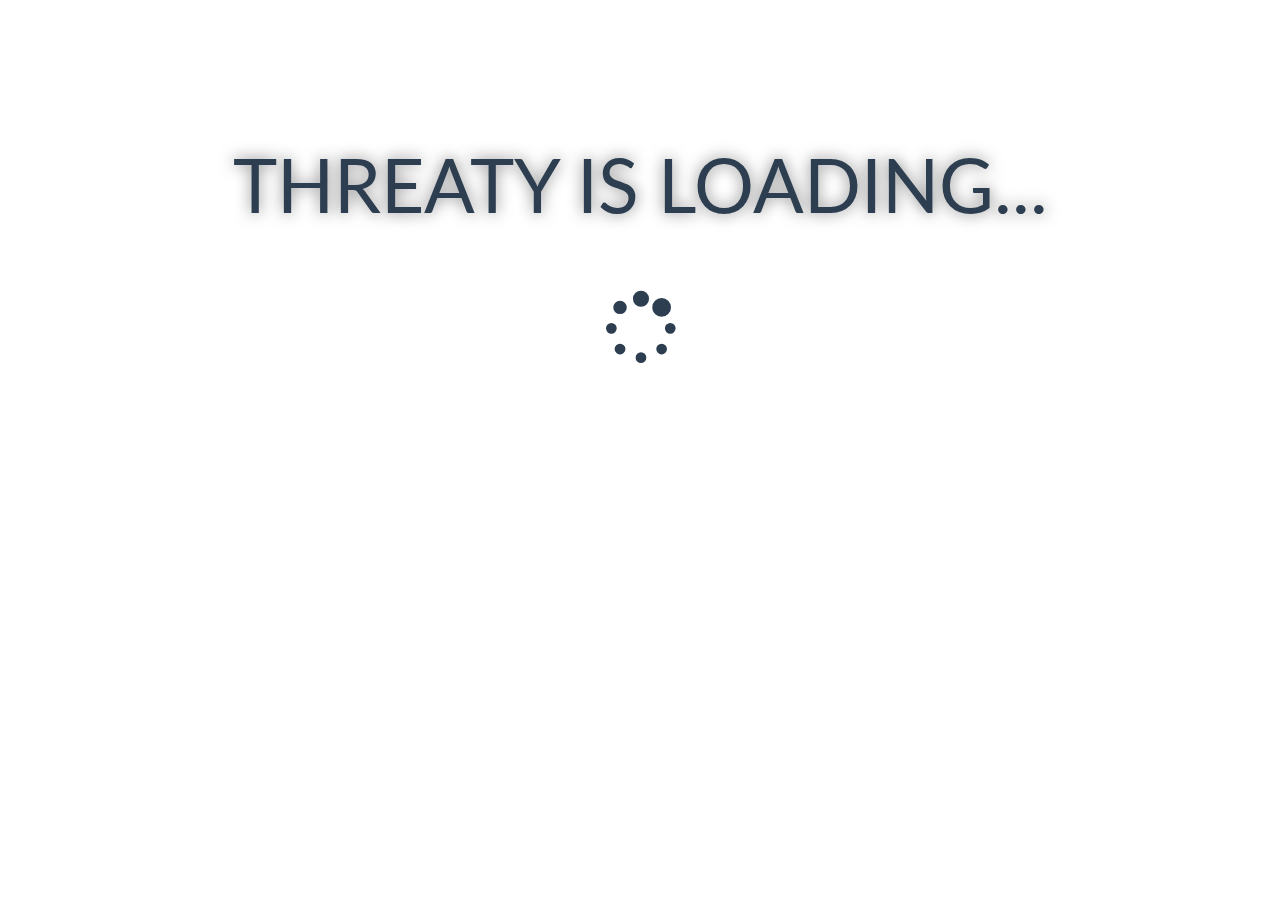
<file: Threaty/Threaty/index.html>
﻿<!DOCTYPE html>
<html>
<head>
    <title>Threaty</title>

    <meta charset="utf-8" />
    <meta http-equiv="X-UA-Compatible" content="IE=edge, chrome=1" />
    <meta name="apple-mobile-web-app-capable" content="yes" />
    <meta name="apple-mobile-web-app-status-bar-style" content="black" />
    <meta name="format-detection" content="telephone=no" />
    <meta name="viewport" content="width=device-width, initial-scale=1.0" />

    <link rel="apple-touch-startup-image" href="Content/images/ios-startup-image-landscape.png" media="(orientation:landscape)" />
    <link rel="apple-touch-startup-image" href="Content/images/ios-startup-image-portrait.png" media="(orientation:portrait)" />
    <link rel="apple-touch-icon" href="Content/images/icon.png" />




    <link rel="stylesheet" href="Content/bootstrap-flaty.min.css" />
    <link rel="stylesheet" href="Content/font-awesome.min.css" />
    <link rel="stylesheet" href="Content/ie10mobile.css" />
    <link rel="stylesheet" href="Content/durandal.css" />
    <link href="Content/toastr.min.css" rel="stylesheet" />
    <link rel="stylesheet" href="Content/app.css" />

    <script src="Scripts/jquery-1.9.1.js"></script>
    <!--<script src="Scripts/knockout-3.4.0.js"></script>
    <script src="Scripts/bootstrap.min.js"></script>-->
    <script src="Scripts/toastr.js"></script>
    <!--<script src="Scripts/text.js"></script>-->


    <script type="text/javascript">
        if (navigator.userAgent.match(/IEMobile\/10\.0/)) {
            var msViewportStyle = document.createElement("style");
            var mq = "@@-ms-viewport{width:auto!important}";
            msViewportStyle.appendChild(document.createTextNode(mq));
            document.getElementsByTagName("head")[0].appendChild(msViewportStyle);
        }
    </script>
</head>
<body>
    <div id="applicationHost">
        <div class="splash">
            <div class="message">
                Threaty is loading...
            </div>
            <i class="fa fa-spinner fa-spin"></i>
        </div>
    </div>

    <script src="Scripts/require.js" data-main="app/main"></script>
</body>
</html>
</file>
<file: Threaty/Threaty/Content/ie10mobile.css>
﻿@-webkit-viewport {
    width: device-width;
}

@-moz-viewport {
    width: device-width;
}

@-ms-viewport {
    width: device-width;
}

@-o-viewport {
    width: device-width;
}

@viewport {
    width: device-width;
}
</file>
<file: Threaty/Threaty/Content/durandal.css>
/*!
 * Durandal 2.1.0 Copyright (c) 2012 Blue Spire Consulting, Inc. All Rights Reserved.
 * Available via the MIT license.
 * see: http://durandaljs.com or https://github.com/BlueSpire/Durandal for details
 */

.modalBlockout {
    position: fixed;
    top: 0;
    left: 0;
    width: 100%;
    height: 100%;
    background: black;
    opacity: 0;

    pointer-events: auto;

    -webkit-backface-visibility: hidden;

    -webkit-transition: opacity 0.1s linear;
    -moz-transition: opacity 0.1s linear;
    -o-transition: opacity 0.1s linear;
    transition: opacity 0.1s linear;
}

.modalHost {
    top: 50%;
    left: 50%;
    position: fixed;
    opacity: 0;

    -webkit-backface-visibility: hidden;

    -webkit-transition: opacity 0.1s linear;
    -moz-transition: opacity 0.1s linear;
    -o-transition: opacity 0.1s linear;
    transition: opacity 0.1s linear;
}

.messageBox {
    min-width: 300px;
}

.durandal-view-404 {
    color: red;
    margin: 8px 0;
    padding: 8px;

    -webkit-box-shadow: 0 3px 7px rgba(0, 0, 0, 0.3);
    -moz-box-shadow: 0 3px 7px rgba(0, 0, 0, 0.3);
    box-shadow: 0 3px 7px rgba(0, 0, 0, 0.3);

    border: 1px solid #999;
    border: 1px solid rgba(0, 0, 0, 0.3);
    -webkit-border-radius: 6px;
    -moz-border-radius: 6px;
    border-radius: 6px;
}

@-webkit-keyframes fadeOut {
    0% {opacity: 1;}
    100% {opacity: 0;}
}

@-moz-keyframes fadeOut {
    0% {opacity: 1;}
    100% {opacity: 0;}
}

@-o-keyframes fadeOut {
    0% {opacity: 1;}
    100% {opacity: 0;}
}

@keyframes fadeOut {
    0% {opacity: 1;}
    100% {opacity: 0;}
}

.entrance-out {
    -webkit-animation-fill-mode:both;
    -moz-animation-fill-mode:both;
    -ms-animation-fill-mode:both;
    -o-animation-fill-mode:both;
    animation-fill-mode:both;
    -webkit-animation-duration:0.1s;
    -moz-animation-duration:0.1s;
    -ms-animation-duration:0.1s;
    -o-animation-duration:0.1s;
    animation-duration:0.1s;
    -webkit-animation-name: fadeOut;
    -moz-animation-name: fadeOut;
    -o-animation-name: fadeOut;
    animation-name: fadeOut;
}

@-webkit-keyframes slideInRight {
    0% {
        opacity: 0;
        -webkit-transform: translateX(20px);
    }

    100% {
        opacity: 1;
        -webkit-transform: translateX(0);
    }
}

@-moz-keyframes slideInRight {
    0% {
        opacity: 0;
        -moz-transform: translateX(20px);
    }

    100% {
        opacity: 1;
        -moz-transform: translateX(0);
    }
}

@-o-keyframes slideInRight {
    0% {
        opacity: 0;
        -o-transform: translateX(20px);
    }

    100% {
        opacity: 1;
        -o-transform: translateX(0);
    }
}

@keyframes slideInRight {
    0% {
        opacity: 0;
        transform: translateX(20px);
    }

    100% {
        opacity: 1;
        transform: translateX(0);
    }
}

.entrance-in {
    -webkit-animation-fill-mode:both;
    -moz-animation-fill-mode:both;
    -ms-animation-fill-mode:both;
    -o-animation-fill-mode:both;
    animation-fill-mode:both;
    -webkit-animation-duration:0.5s;
    -moz-animation-duration:0.5s;
    -ms-animation-duration:0.5s;
    -o-animation-duration:0.5s;
    animation-duration:0.5s;
    -webkit-animation-name: slideInRight;
    -moz-animation-name: slideInRight;
    -o-animation-name: slideInRight;
    animation-name: slideInRight;
}

@-webkit-keyframes fadeIn {
    0% {opacity: 0;}
    100% {opacity: 1;}
}

@-moz-keyframes fadeIn {
    0% {opacity: 0;}
    100% {opacity: 1;}
}

@-o-keyframes fadeIn {
    0% {opacity: 0;}
    100% {opacity: 1;}
}

@keyframes fadeIn {
    0% {opacity: 0;}
    100% {opacity: 1;}
}

.entrance-in-fade {
    -webkit-animation-fill-mode:both;
    -moz-animation-fill-mode:both;
    -ms-animation-fill-mode:both;
    -o-animation-fill-mode:both;
    animation-fill-mode:both;
    -webkit-animation-duration:0.5s;
    -moz-animation-duration:0.5s;
    -ms-animation-duration:0.5s;
    -o-animation-duration:0.5s;
    animation-duration:0.5s;
    -webkit-animation-name: fadeIn;
    -moz-animation-name: fadeIn;
    -o-animation-name: fadeIn;
    animation-name: fadeIn;
}
</file>
<file: Threaty/Threaty/Content/app.css>
﻿/*!
 * Durandal 2.1.0 Copyright (c) 2012 Blue Spire Consulting, Inc. All Rights Reserved.
 * Available via the MIT license.
 * see: http://durandaljs.com or https://github.com/BlueSpire/Durandal for details
 */
.splash {
  text-align: center;
  margin: 10% 0 0 0;
}
.splash .message {
  font-size: 5em;
  line-height: 1.5em;
  -webkit-text-shadow: rgba(0, 0, 0, 0.5) 0 0 15px;
  text-shadow: rgba(0, 0, 0, 0.5) 0 0 15px;
  text-transform: uppercase;
}
.splash .fa-spinner {
  text-align: center;
  display: inline-block;
  font-size: 5em;
  margin-top: 50px;
}
.page-host {
  position: absolute;
  left: 0;
  right: 0;
  top: 60px;
  bottom: 0;
  overflow-x: hidden;
  overflow-y: auto;
  -webkit-overflow-scrolling: touch;
}
/*section {
    margin: 0 20px;
}*/
.navbar-nav li.loader {
  margin: 12px 6px 0 6px;
  visibility: hidden;
}
.navbar-nav li.loader.active {
  visibility: visible;
}
/*.pictureDetail {
    max-width: 425px;
}*/
.tracer-page {
  padding: 20px 0px;
}
.tracer-results tr td .fa-check {
  color: green;
}
.tracer-results tr td .fa-warning {
  color: red;
}
.progress-container {
  position: relative;
}
.search-row .progress {
  position: absolute;
  width: 100%;
  top: 5px;
}
.result-part {
  border-top: solid 8px #18bc9c;
  margin-top: 20px;
  padding-top: 30px;
}
.result-part .inactive-db {
  color: lightgray;
}
.threaty-status {
  text-align: center;
}
.result-source-container {
  padding: 3px;
}
.result-source {
  min-height: 130px;
  border: solid 1px #18bc9c;
  padding: 10px;
}
.result-source:hover {
  border: solid 3px #18bc9c;
}
.result-source h4 {
  border-left: solid 8px #18bc9c;
  padding-left: 8px;
}
.toggle-button i {
  cursor: pointer;
  color: gray;
}
.toggle-button i:hover {
  font-weight: bold;
  color: blue;
}
.toggle-button .toggle-button-selected {
  color: blue;
}
.ioc-type {
  text-align: right;
}
.ioc-type .badge {
  font-size: 12px;
}
</file>
